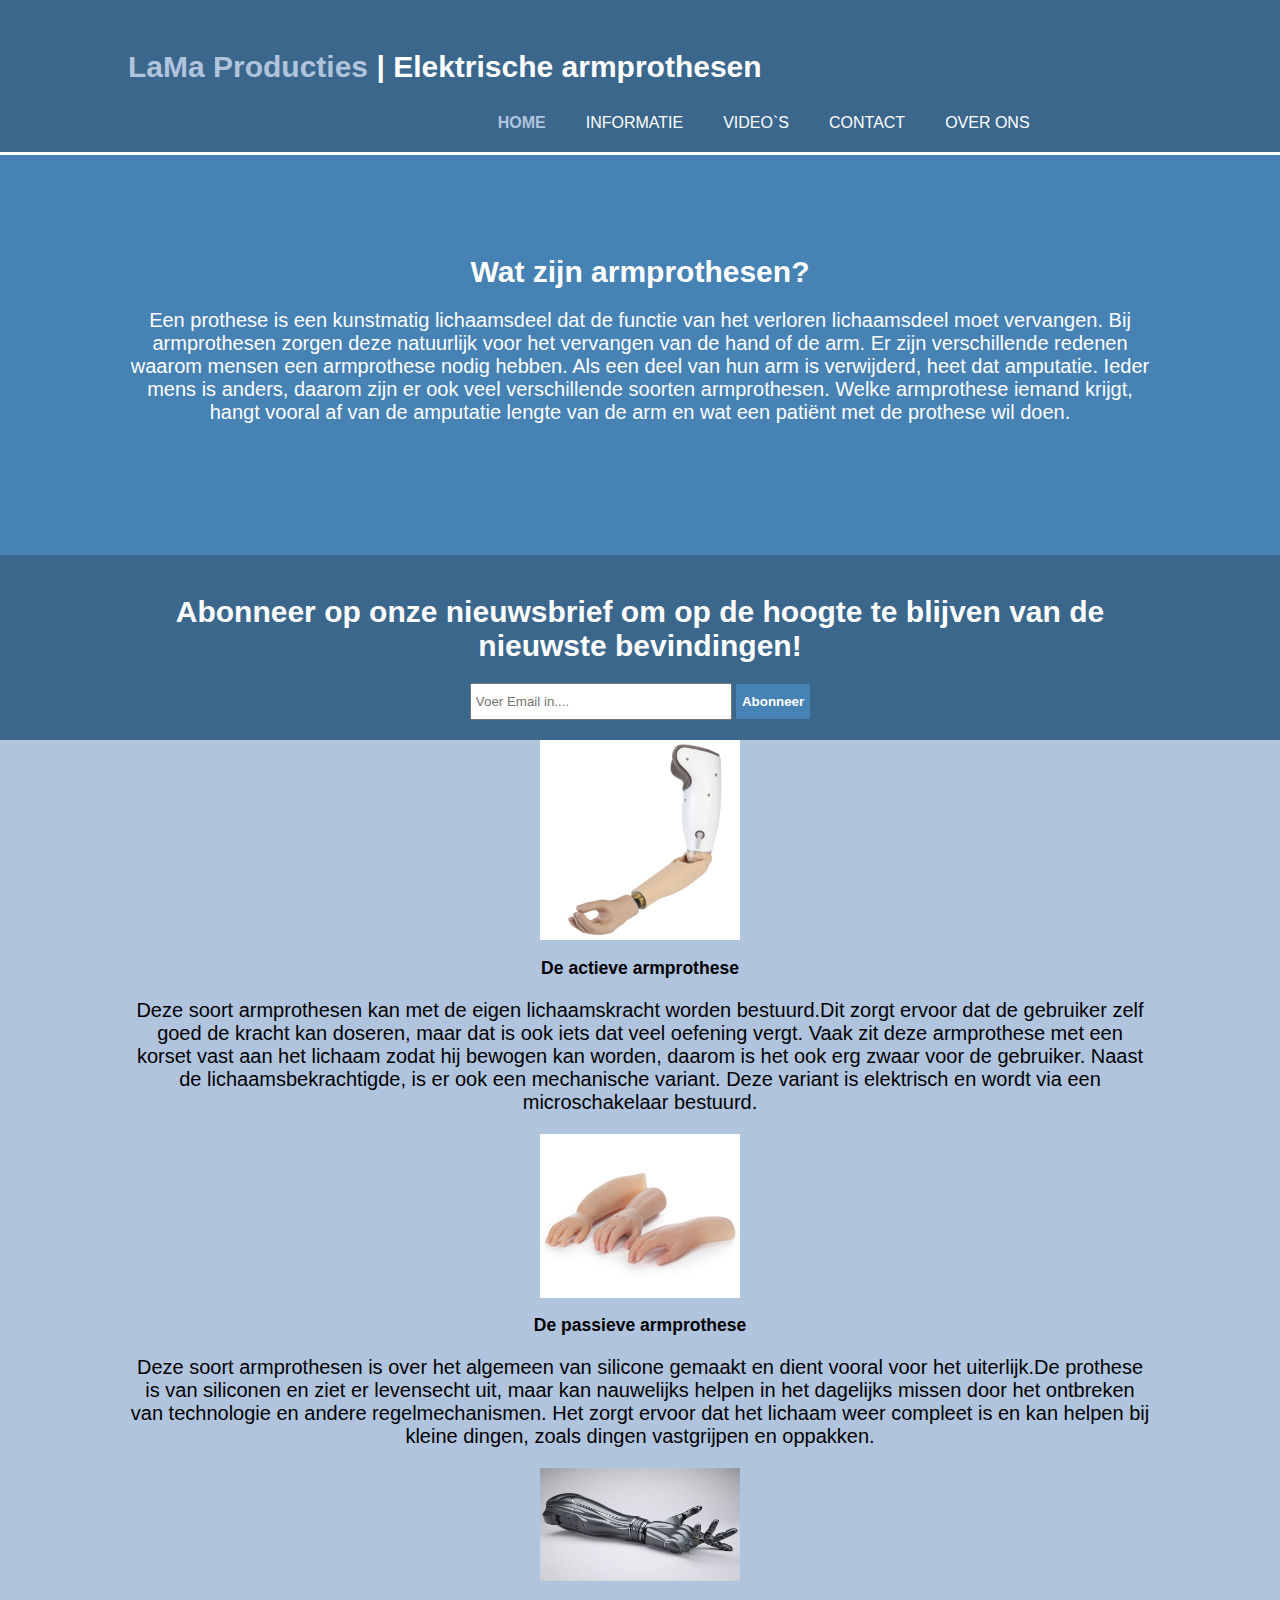
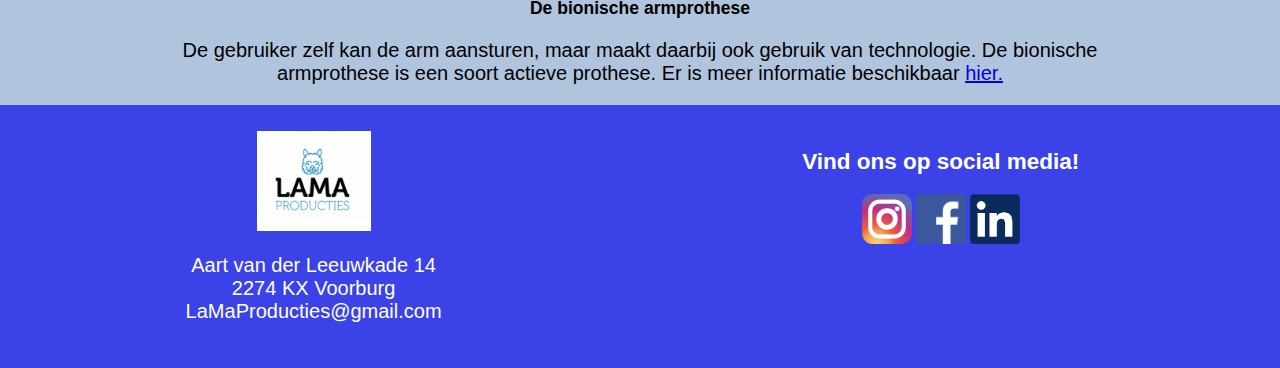
<file: index.html>
<!DOCTYPE html>
<html>

<head>
	<meta charset="utf-8">
	<meta name="viewport" content="width=device-width">
	<title>repl.it</title>
	<link href="style.css" rel="stylesheet" type="text/css" />
	<link rel='shortcut icon' type='img/png' href='img/logo.png'>

</head>

<header>
	<div class='container'>
		<div id='merk'>
			<H1><span class='highlight'>LaMa Producties </span>| Elektrische armprothesen</H1> 
     </div> 
     <div class= 'container'>
    <nav> 
    <ul>
     <li class= 'current'><a href=index.html>Home</a></li>
     <li><a href=informatie.html>Informatie</a></li>
     <li><a href=videos.html>Video`s</a></li>
     <li><a href=contact.html>Contact</a></li>
     <li><a href=overons.html>Over ons</a></li>

    </ul> 
    </nav> 
        </div> 
   
  </header> 


  <body>
    <section id='showcase'> 
     <div class= 'container'>
   <h1> Wat zijn armprothesen? </h1>
    <p>Een prothese is een kunstmatig lichaamsdeel dat de functie van het verloren lichaamsdeel moet vervangen. Bij armprothesen zorgen deze natuurlijk voor het vervangen van de hand of de arm. Er zijn verschillende redenen waarom mensen een armprothese nodig hebben. Als een deel van hun arm is verwijderd, heet dat amputatie.

   Ieder mens is anders, daarom zijn er ook veel verschillende soorten armprothesen. Welke armprothese iemand krijgt, hangt vooral af van de amputatie lengte van de arm en wat een patiënt met de prothese wil doen.
   </p>
   </div> 
   </section> 


  <section id= 'nieuwsbrief'>
     <div class= 'container'> 
     <h1>Abonneer op onze nieuwsbrief om op de hoogte te blijven van de nieuwste bevindingen!</h1>
     <form>
      <input type='email' placeholder='Voer Email in....'>
      <button type='verzend'class= 'knop_1'> Abonneer</button>
     </form>
     </div> 
  </section>

    <div class= 'container'>
     
     <div id='foto'>
     <img src='img/elektrische armprothese.png' >
     </div>
    

     <h3>De actieve armprothese</h3>
    	<p>Deze soort armprothesen kan met de eigen lichaamskracht worden bestuurd.Dit zorgt ervoor dat de gebruiker zelf goed de kracht kan doseren, maar dat is ook iets dat veel oefening vergt. Vaak zit deze armprothese met een korset vast aan het lichaam zodat hij bewogen kan worden, daarom is het ook erg zwaar voor de gebruiker. Naast de lichaamsbekrachtigde, is er ook een mechanische variant. Deze variant is elektrisch en wordt via een microschakelaar bestuurd. 
     </p>
     
     <div id='foto2'>
     <img src='img/passieve armprothese.png'>
     </div>
   

     <h3>De passieve armprothese</h3>  
     	<p>Deze soort armprothesen is over het algemeen van silicone gemaakt en dient vooral voor het uiterlijk.De prothese is van siliconen en ziet er levensecht uit, maar kan nauwelijks helpen in het dagelijks missen door het ontbreken van technologie en andere regelmechanismen. Het zorgt ervoor dat het lichaam weer compleet is en kan helpen bij kleine dingen, zoals dingen vastgrijpen en oppakken.</p>

     <div id='foto3'>
     <img  src='img/bionische arm.png'>
     </div> 
     

     <h3>De bionische armprothese</h3>
    	<p>De gebruiker zelf kan de arm aansturen, maar maakt daarbij ook gebruik van technologie. De bionische armprothese is een soort actieve prothese. Er is meer informatie beschikbaar <a href=informatie.html> hier. </a> </p>
      </div> 




  </body>

  <footer>


    <div class="ftekst">
    <div id= 'footerlogo'>
     <img src='img/logo.png'></div>
    <p>
    Aart van der Leeuwkade 14 <br>
   2274 KX Voorburg <br> LaMaProducties@gmail.com 
    </p>
    </div>

    <div class="ftekst">
    <h2>
    Vind ons op social media!
    </h2>
    
    <ul>
    <li>
    <a href="https://www.youtube.com/watch?v=dQw4w9WgXcQ'">
    <img src='img/instagram.png' /></a> 
    </li> 
    <li>
     <a href="https://www.facebook.com">
     <img src="img/facebook.png" /></a> 
    </li>
    <li>
   <a href='https://nl.linkedin.com/company/homepage'>
   <img src="img/linkedin.png" /></a>
   </li>

          
   </ul>
   </div>
   

   </footer>
</html>
</file>
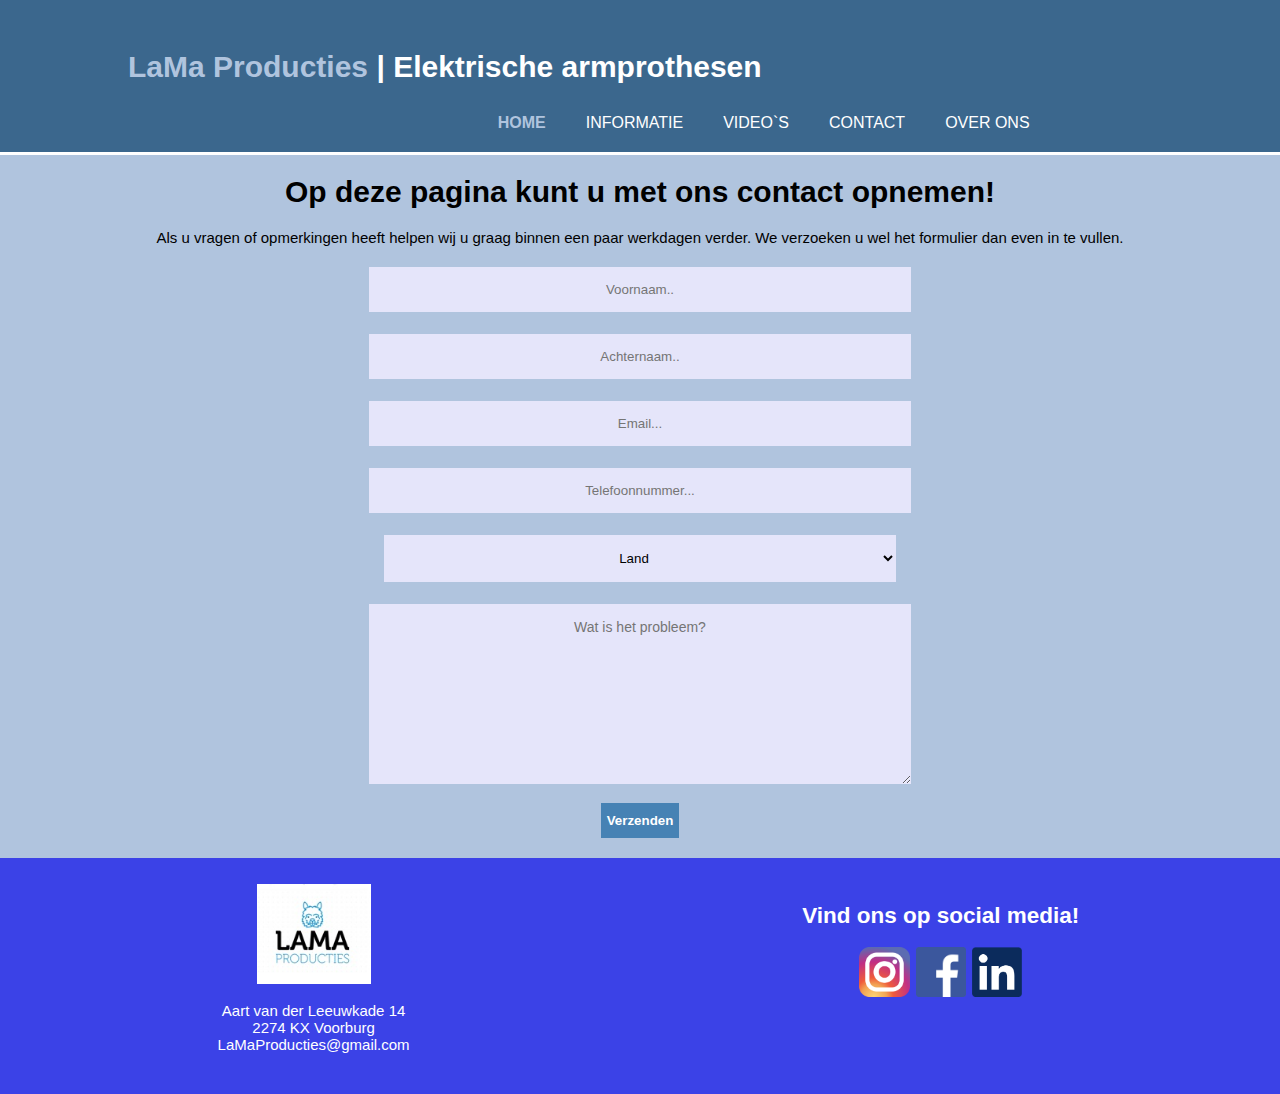
<file: contact.html>
<!DOCTYPE html>
<html>

<head>
	<meta charset="utf-8">
	<meta name="viewport" content="width=device-width">
	<title>repl.it</title>
	<link href="contact.css" rel="stylesheet" type="text/css" />
	<link rel='shortcut icon' type='img/png' href='img/logo.png'>

</head>

<header>
	<div class='container'>
		<div id='merk'>
			<H1><span class='highlight'>LaMa Producties </span>| Elektrische armprothesen</H1>
 </div>
 
    <div class= 'container'>
 <nav>
 <ul>
  <li class= 'current'><a href=index.html>Home</a></li>
  <li><a href=informatie.html>Informatie</a></li>
  <li><a href=videos.html>Video`s</a></li>
  <li><a href=contact.html>Contact</a></li>
  <li><a href=overons.html>Over ons</a></li>
</ul>
</nav>
     </div>
</header>
<body>
<h1> Op deze pagina kunt u met ons contact opnemen!</h1>
<p>Als u vragen of opmerkingen heeft helpen wij u graag binnen een paar werkdagen verder. We verzoeken u wel het formulier dan even in te vullen.</p>

<div class="container">
  <form action="action_page.php">

  
    <input type="text" id="vname" name="Voornaam" placeholder="Voornaam..">

   
    <input type="text" id="anaam" name="achternaam" placeholder="Achternaam..">


    <input type="text" id="email" name="Email" placeholder="Email...">

    <input type="text" id="tnummer" name="Telefoonnummer" placeholder="Telefoonnummer...">
    
 
    
    <select id="land" name="land"> 
      <option value="Land">Land</option>
      <option value="nederland">Nederland</option>
      <option value="duitsland">Duitsland</option>
      <option value="belgië">België</option>
      <option value="anders">Anders</option>
    </select>


   
    <textarea id="onderwerp" name="onderwerp" placeholder="Wat is het probleem?" style="height:150px"></textarea>

    <button type='verzend'class= 'knop_1'> Verzenden</button>
    </div>

  </form>

</body>

 <footer>
    <div class="ftekst">
    <div id= 'footerlogo'>
     <img src='img/logo.png'></div>
    <p>
    Aart van der Leeuwkade 14 <br>
   2274 KX Voorburg <br> LaMaProducties@gmail.com 
    </p>
    </div>
  <div class="ftekst">
    <h2>Vind ons op social media!<h2>
      
   <ul>
    <li>
    <a href="https://www.youtube.com/watch?v=dQw4w9WgXcQ'">
    <img src='img/instagram.png' /></a> 
    </li> 
    <li>
     <a href="https://www.facebook.com">
     <img src="img/facebook.png" /></a> 
     </li>
    <li>
   <a href='https://nl.linkedin.com/company/homepage'>
   <img src="img/linkedin.png" /></a>
   </li>

       
  </ul>
   </div>
         
   </footer>



</html>
</file>
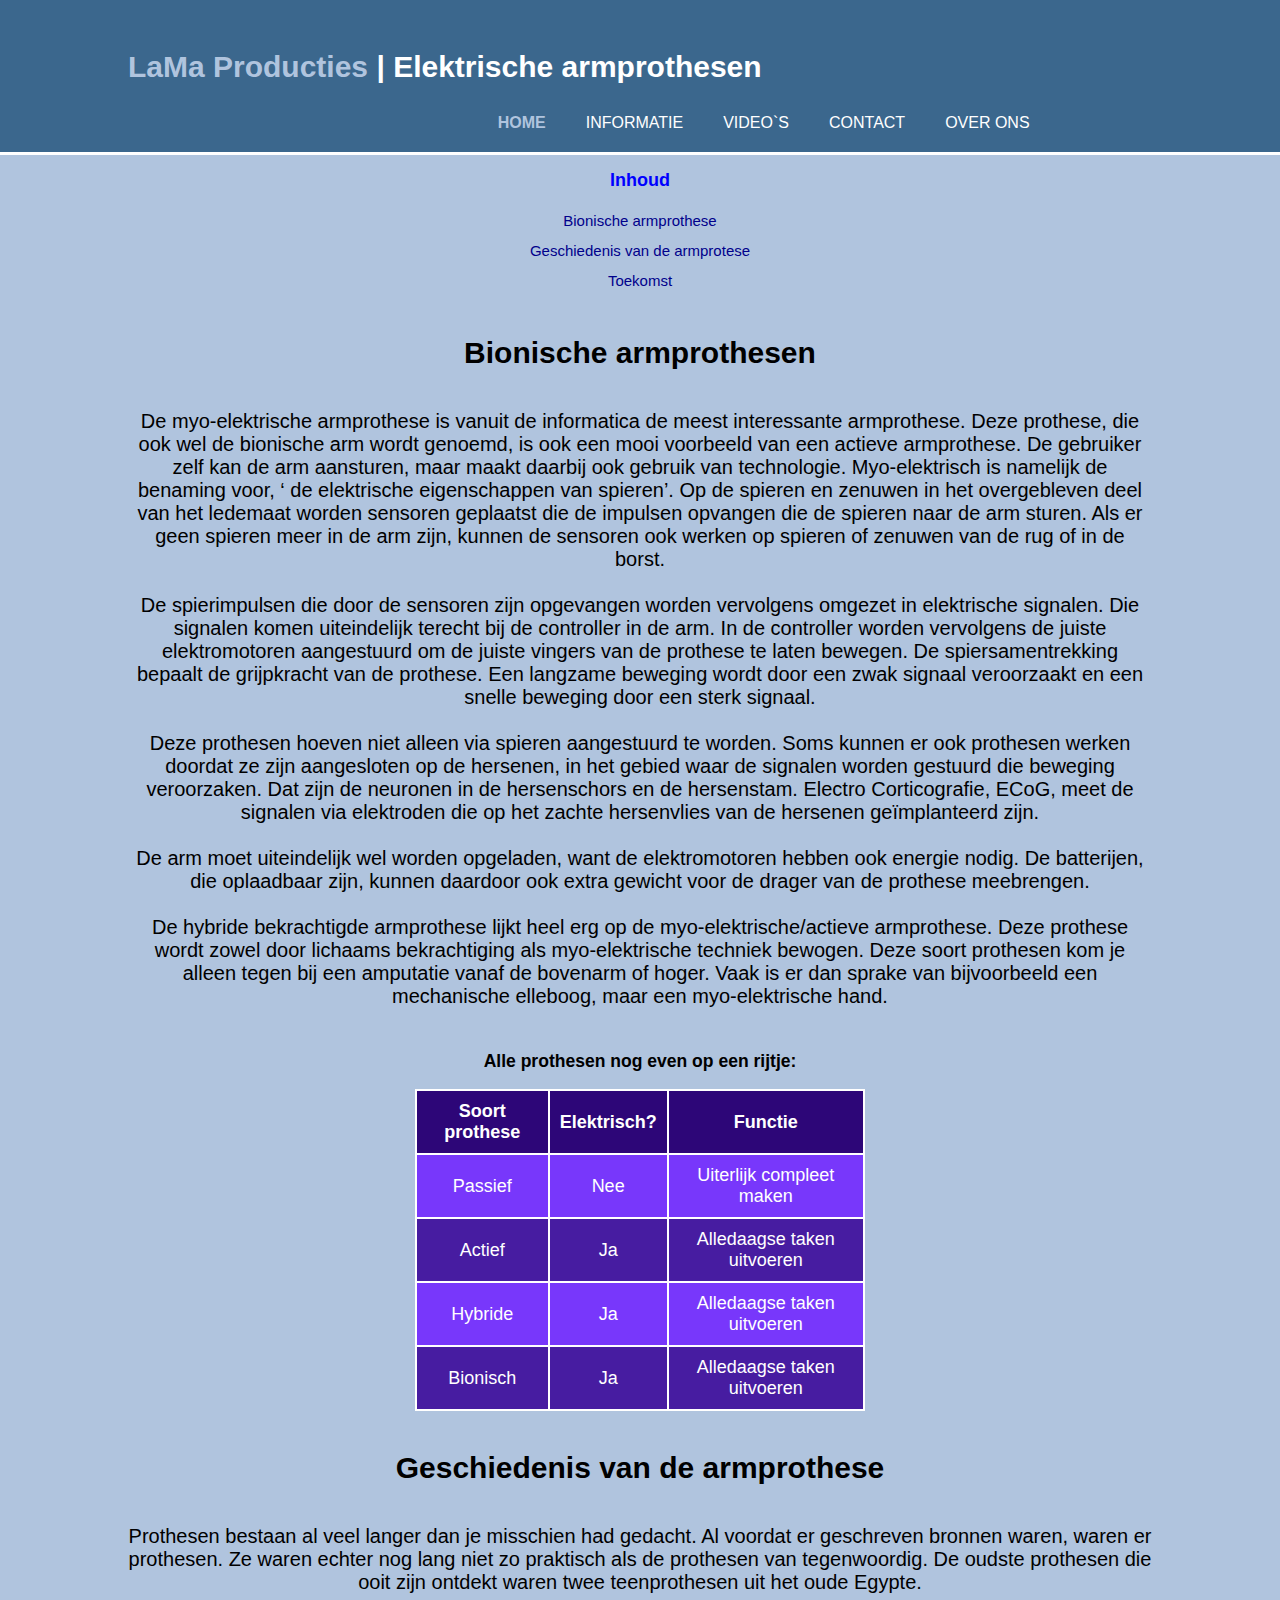
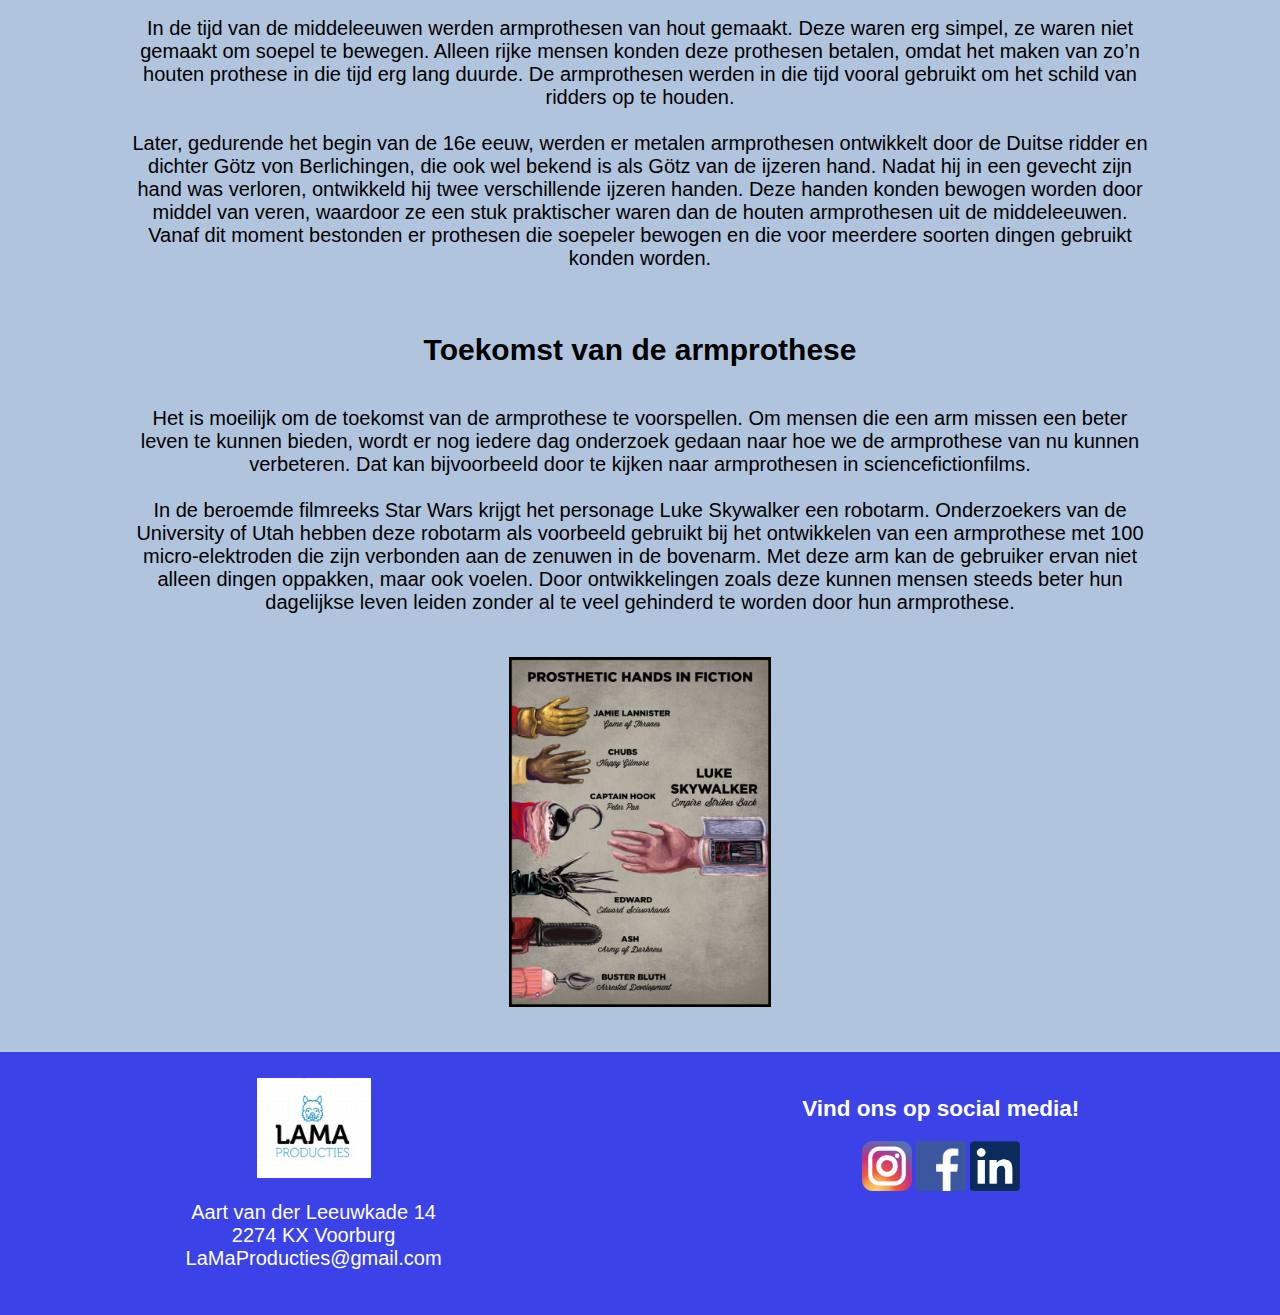
<file: informatie.html>
<!DOCTYPE html>
<html>

<head>
	<meta charset="utf-8">
	<meta name="viewport" content="width=device-width">
	<title>repl.it</title>
	<link href="informatie.css" rel="stylesheet" type="text/css" />
  <link rel='shortcut icon' type='img/png' href='img/logo.png'>

</head>

<header>
	<div class='container'>
		<div id='merk'>
			<H1><span class='highlight'>LaMa Producties </span>| Elektrische armprothesen</H1> 
     </div> 
     <div class= 'container'>
    <nav> 
    <ul>
     <li class= 'current'><a href=index.html>Home</a></li>
     <li><a href=informatie.html>Informatie</a></li>
     <li><a href=videos.html>Video`s</a></li>
     <li><a href=contact.html>Contact</a></li>
     <li><a href=overons.html>Over ons</a></li>

    </ul> 
    </nav> 
        </div> 
   
  </header>
  <nav class="page-nav">
  <h2> Inhoud </h2> 
       <ul>
         <li>
           <a href="#bionisch">Bionische armprothese</a>
         </li>
        
      
      
         <li>
           <a href="#geschiedenis">Geschiedenis van de armprotese</a>
         </li>
         <li>
           <a href="#toekomst">Toekomst</a>
         </li>
       </ul>
     </nav>


  <body>
    
  <div id='tekst'>

  <section id='tekst'>
  <div id='bionisch'> 
  <h4>Bionische armprothesen</h4>
  <p>De myo-elektrische armprothese is vanuit de informatica de meest interessante armprothese. Deze prothese, die ook wel de bionische arm wordt genoemd, is ook een mooi voorbeeld van een actieve armprothese. 
De gebruiker zelf kan de arm aansturen, maar maakt daarbij ook gebruik van technologie. Myo-elektrisch is namelijk de benaming voor, ‘ de elektrische eigenschappen  van spieren’.  Op de spieren en zenuwen in het overgebleven deel van het ledemaat worden sensoren geplaatst die de impulsen opvangen die de spieren naar de arm sturen.  Als er geen spieren meer in de arm zijn, kunnen de sensoren ook werken op spieren of zenuwen van de rug of in de borst. 
<br><br>
De spierimpulsen die door de sensoren zijn opgevangen worden vervolgens omgezet in elektrische signalen. Die signalen komen uiteindelijk terecht bij de controller in de arm. In de controller worden vervolgens de juiste elektromotoren aangestuurd om de juiste vingers van de prothese te laten bewegen.
De spiersamentrekking bepaalt de grijpkracht van de prothese. Een langzame beweging wordt door een zwak signaal veroorzaakt en een snelle beweging door een sterk signaal. 
<br><br>
Deze prothesen hoeven niet alleen via spieren aangestuurd te worden. Soms kunnen er ook prothesen werken doordat ze zijn aangesloten op de hersenen, in het gebied waar de signalen worden gestuurd die beweging veroorzaken. Dat zijn de neuronen in de hersenschors en de hersenstam. Electro Corticografie, ECoG, meet de signalen via elektroden die op het zachte hersenvlies van de hersenen geïmplanteerd zijn. 
<br><br>
De arm moet uiteindelijk wel worden opgeladen, want de elektromotoren hebben ook energie nodig. De batterijen, die oplaadbaar zijn, kunnen daardoor ook extra gewicht voor de drager van de prothese meebrengen. 
<br><br>
De hybride bekrachtigde armprothese lijkt heel erg op de myo-elektrische/actieve armprothese. Deze prothese wordt zowel door lichaams bekrachtiging als myo-elektrische techniek bewogen. Deze soort prothesen kom je alleen tegen bij een amputatie vanaf de bovenarm of hoger. Vaak is er dan sprake van bijvoorbeeld een mechanische elleboog, maar een myo-elektrische hand. <br><br>
</p>
</div> 

<h3>Alle prothesen nog even op een rijtje:</h3>
<table>
 <tr>
   <th>Soort prothese</th>
   <th>Elektrisch?</th>
   <th>Functie</th>
 </tr>
 <tr>
   <td>Passief</td>
   <td>Nee</td>
   <td>Uiterlijk compleet maken</td>
 </tr>
 <tr>
   <td>Actief</td>
   <td>Ja</td>
   <td>Alledaagse taken uitvoeren</td>
 </tr>
 <tr>
   <td>Hybride</td>
   <td>Ja</td>
   <td>Alledaagse taken uitvoeren</td>
 </tr>
 <tr>
   <td>Bionisch</td>
   <td>Ja</td>
   <td>Alledaagse taken uitvoeren</td>
 </tr>
</table> 

  <div id='geschiedenis'> 
  <h4>Geschiedenis van de armprothese</h4>
  <p>Prothesen bestaan al veel langer dan je misschien had gedacht. Al voordat er geschreven bronnen waren, waren er prothesen. Ze waren echter nog lang niet zo praktisch als de prothesen van tegenwoordig. De oudste prothesen die ooit zijn ontdekt waren twee teenprothesen uit het oude Egypte.
 <br><br>
In de tijd van de middeleeuwen werden armprothesen van hout gemaakt. Deze waren erg simpel, ze waren niet gemaakt om soepel te bewegen. Alleen rijke mensen konden deze prothesen betalen, omdat het maken van zo’n houten prothese in die tijd erg lang duurde. De armprothesen werden in die tijd vooral gebruikt om het schild van ridders op te houden.
 <br><br>

Later, gedurende het begin van de 16e eeuw, werden er metalen armprothesen ontwikkelt door de Duitse ridder en dichter Götz von Berlichingen, die ook wel bekend is als Götz van de ijzeren hand. Nadat hij in een gevecht zijn hand was verloren, ontwikkeld hij twee verschillende ijzeren handen. Deze handen konden bewogen worden door middel van veren, waardoor ze een stuk praktischer waren dan de houten armprothesen uit de middeleeuwen. Vanaf dit moment bestonden er prothesen die soepeler bewogen en die voor meerdere soorten dingen gebruikt konden worden.
 <br><br>

</p>
</div> 

  <div id='toekomst'> 
  <h4>Toekomst van de armprothese</h4>
  <p>Het is moeilijk om de toekomst van de armprothese te voorspellen. Om mensen die een arm missen een beter leven te kunnen bieden, wordt er nog iedere dag onderzoek gedaan naar hoe we de armprothese van nu kunnen verbeteren. Dat kan bijvoorbeeld door te kijken naar armprothesen in sciencefictionfilms.
 <br><br>

In de beroemde filmreeks Star Wars krijgt het personage Luke Skywalker een robotarm. Onderzoekers van de University of Utah hebben deze robotarm als voorbeeld gebruikt bij het ontwikkelen van een armprothese met 100 micro-elektroden die zijn verbonden aan de zenuwen in de bovenarm. Met deze arm kan de gebruiker ervan niet alleen dingen oppakken, maar ook voelen. Door ontwikkelingen zoals deze kunnen mensen steeds beter hun dagelijkse leven leiden zonder al te veel gehinderd te worden door hun armprothese.  
 <br><br>

</p>

<div id='foto'><img src='img/fictie armen.jpg'></div>
</div>
</div> 

  <footer>
    <div class="ftekst">
     <div id= 'footerlogo'>
     <img src='img/logo.png'>
     </div>
    <p>
    Aart van der Leeuwkade 14 <br>
   2274 KX Voorburg <br> LaMaProducties@gmail.com 
    </p>
    </div>
    <div class="ftekst">
    <h2>
    Vind ons op social media!
    </h2>
    <ul>
   <li>
    <a href="https://www.youtube.com/watch?v=dQw4w9WgXcQ'">
    <img src='img/instagram.png' /></a> 
    </li> 
    <li>
     <a href="https://www.facebook.com">
     <img src="img/facebook.png" /></a> 
    </li>
    <li>
   <a href='https://nl.linkedin.com/company/homepage'>
   <img src="img/linkedin.png" /></a>
   </li>  
   </ul>
   </div>
         
   </footer>

  </body> 
</html>
</file>
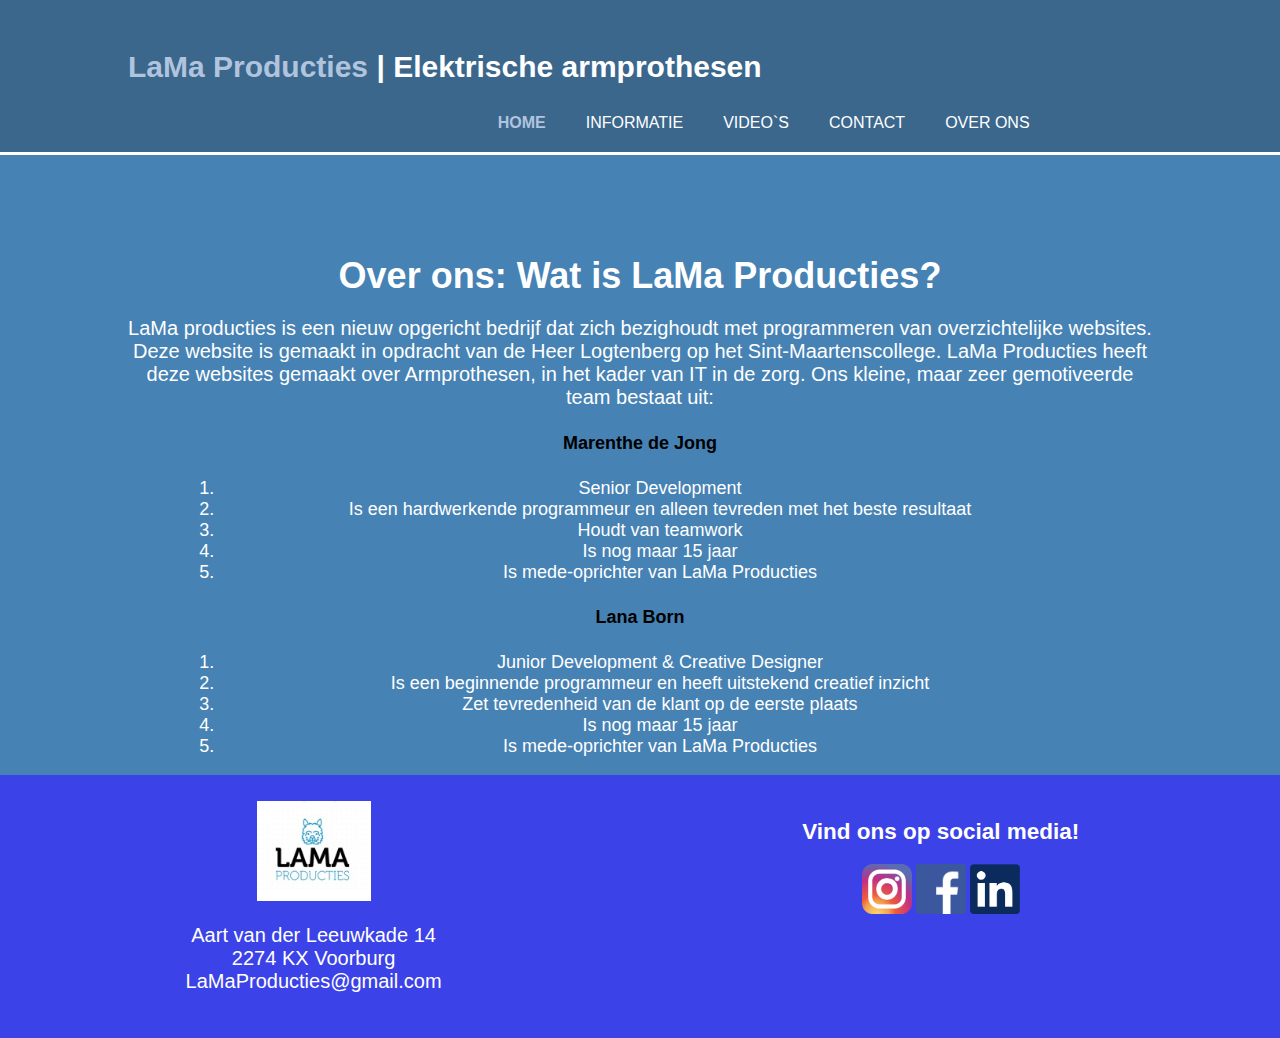
<file: overons.html>
<!DOCTYPE html>
<html>

<head>
	<meta charset="utf-8">
	<meta name="viewport" content="width=device-width">
	<title>repl.it</title>
	<link href="overons.css" rel="stylesheet" type="text/css" />
	<link rel='shortcut icon' type='img/png' href='img/logo.png'>

</head>

<header>
	<div class='container'>
		<div id='merk'>
			<H1><span class='highlight'>LaMa Producties </span>| Elektrische armprothesen</H1>
  </div> 

    <div class= 'container'>
  <nav> 
  <ul>
   <li class= 'current'><a href=index.html>Home</a></li>
   <li><a href=informatie.html>Informatie</a></li>
   <li><a href=videos.html>Video`s</a></li>
   <li><a href=contact.html>Contact</a></li>
   <li><a href=overons.html>Over ons</a></li>
 </ul> 
 </nav> 
  </div> 
</header>

<body>
  <section id= 'showcase2'>
  <div class ='tekst1'> 
  <h1> Over ons: Wat is LaMa Producties? </h1>
  <p> LaMa producties is een nieuw opgericht bedrijf dat zich bezighoudt met programmeren van overzichtelijke websites. Deze website is gemaakt in opdracht van de Heer Logtenberg op het Sint-Maartenscollege. LaMa Producties heeft deze websites gemaakt over Armprothesen, in het kader van IT in de zorg. Ons kleine, maar zeer gemotiveerde team bestaat uit:</p>

<div class='Marenthe'>
<h4>Marenthe de Jong</h4>
<ol>
<li>Senior Development</li>
<li>Is een hardwerkende programmeur en alleen tevreden met het beste resultaat</li>
<li>Houdt van teamwork</li>
<li>Is nog maar 15 jaar</li>
<li>Is mede-oprichter van LaMa Producties</li>
</ol>
</div>

<div class='Lana'>
<h4>Lana Born</h4>
<ol>
<li>Junior Development & Creative Designer</li>
<li>Is een beginnende programmeur en heeft uitstekend creatief inzicht</li>
<li>Zet tevredenheid van de klant op de eerste plaats</li>
<li>Is nog maar 15 jaar</li>
<li>Is mede-oprichter van LaMa Producties</li>
</ol>
</div>

  </div>

  </section> 
  
</body>

 <footer>
    <div class="ftekst">
     <div id= 'footerlogo'>
     <img src='img/logo.png'>
     </div>
    <p>
    Aart van der Leeuwkade 14 <br>
   2274 KX Voorburg <br> LaMaProducties@gmail.com 
    </p>
    </div>
    <div class="ftekst">
    <h2>
    Vind ons op social media!
    </h2>
    <ul>
    <li>
    <a href="https://www.youtube.com/watch?v=dQw4w9WgXcQ'">
    <img src='img/instagram.png' /></a> 
    </li> 
    <li>
     <a href="https://www.facebook.com">
     <img src="img/facebook.png" /></a> 
    </li>
    <li>
   <a href='https://nl.linkedin.com/company/homepage'>
   <img src="img/linkedin.png" /></a>
   </li>       
   </ul>
   </div>

   </footer>

</html>
</file>
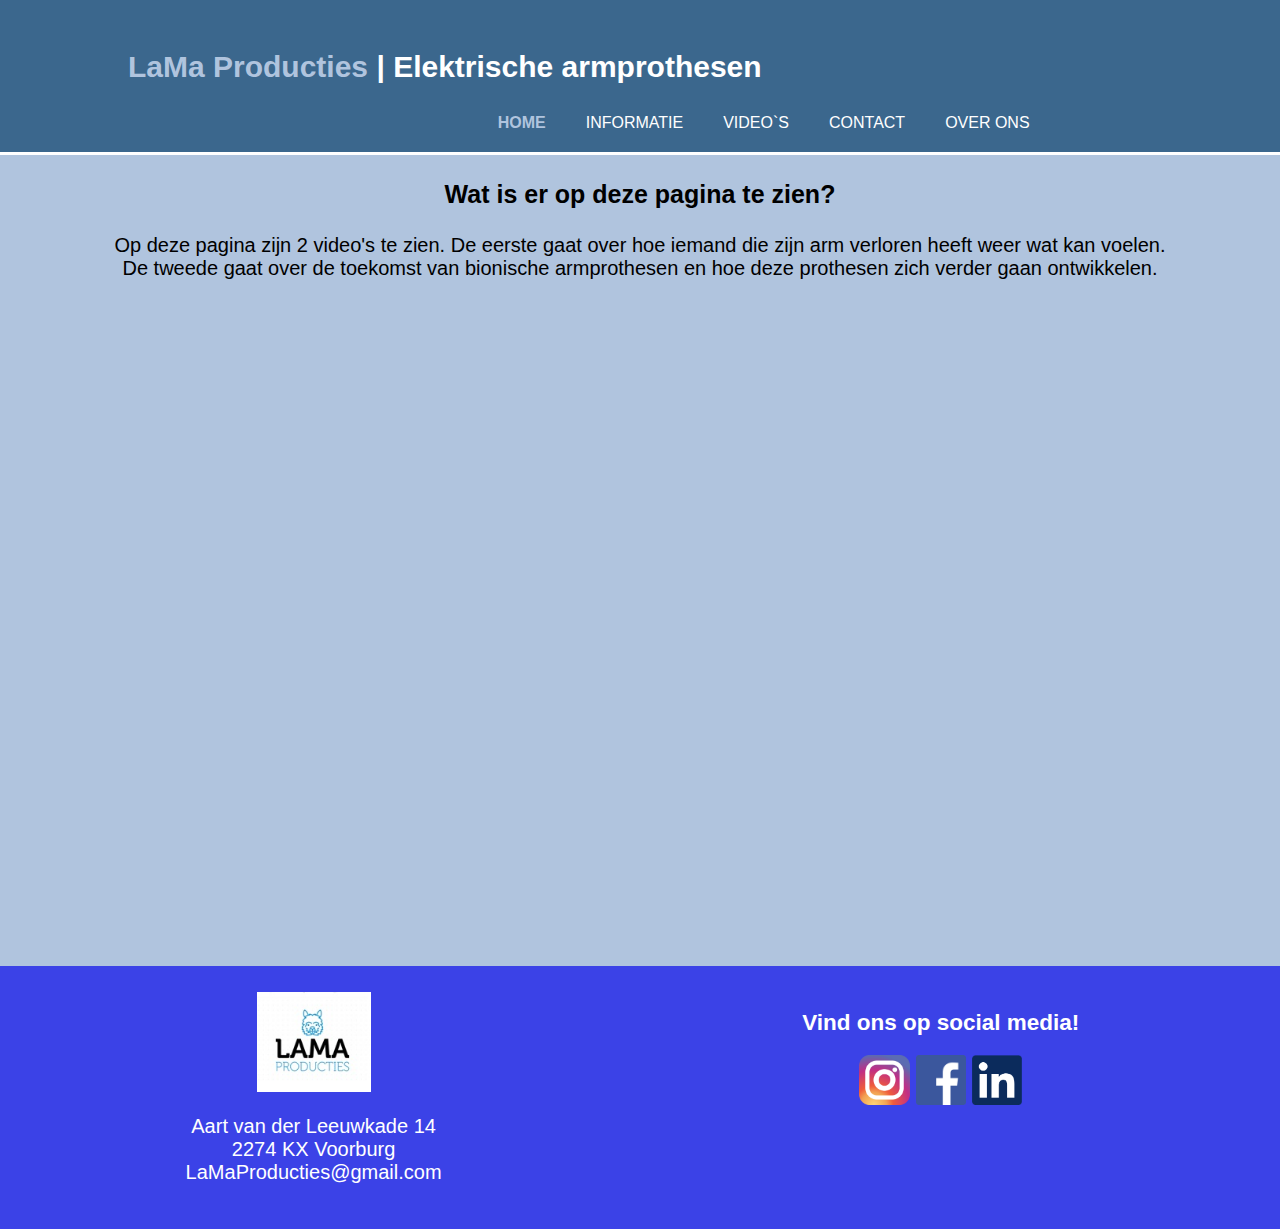
<file: videos.html>
<!DOCTYPE html>
<html>

<head>
	<meta charset="utf-8">
	<meta name="viewport" content="width=device-width">
	<title>repl.it</title>
	<link href="videos.css" rel="stylesheet" type="text/css" />
	<link rel='shortcut icon' type='img/png' href='img/logo.png'>

</head>

<header>
	<div class='container'>
		<div id='merk'>
			<H1><span class='highlight'>LaMa Producties </span>| Elektrische armprothesen</H1> 
  </div> 
  <div class= 'container'>
  <nav> 
  <ul>
     <li class= 'current'><a href=index.html>Home</a></li>
     <li><a href=informatie.html>Informatie</a></li>
     <li><a href=videos.html>Video`s</a></li>
     <li><a href=contact.html>Contact</a></li>
     <li><a href=overons.html>Over ons</a></li>
  </ul> 
  </nav> 
  </div> 
   
  </header> 

<h3> Wat is er op deze pagina te zien? </h3>
<p>Op deze pagina zijn 2 video's te zien. De eerste gaat over hoe iemand die zijn arm verloren heeft weer wat kan voelen. <br> De tweede gaat over de toekomst van bionische armprothesen en hoe deze prothesen zich verder gaan ontwikkelen.</p>


<div class='iframe-container'>
<iframe width="560" height="315" src="https://www.youtube.com/embed/ikCQ83PBmSY" frameborder="0" allow="accelerometer; autoplay; encrypted-media; gyroscope; picture-in-picture" allowfullscreen></iframe>
</div>

<div class='iframe-container'>
  <iframe width="560" height="315" src="https://www.youtube.com/embed/GgTwa3CPrIE" frameborder="0" allow="accelerometer; autoplay; encrypted-media; gyroscope; picture-in-picture" allowfullscreen></iframe>
</div>



 <footer>
    <div class="ftekst">
     <div id= 'footerlogo'>
     <img src='img/logo.png'>
     </div>
    <p>
    Aart van der Leeuwkade 14 <br>
   2274 KX Voorburg <br> LaMaProducties@gmail.com 
    </p>
    </div>
    <div class="ftekst">
    <h2>
    Vind ons op social media!
    <h2>
    <ul>
    <li>
    <a href="https://www.youtube.com/watch?v=dQw4w9WgXcQ'">
    <img src='img/instagram.png' /></a> 
    </li> 
    <li>
     <a href="https://www.facebook.com">
     <img src="img/facebook.png" /></a> 
    </li>
    <li>
   <a href='https://nl.linkedin.com/company/homepage'>
   <img src="img/linkedin.png" /></a>
   </li>
          
   </ul>
   </div>
         
   </footer>

</html>
</file>
<file: style.css>
body{
 font-family: Arial, sans-serif;
 font-size: 15px;
 line-height: 1,5;
 padding:0;
 margin: auto;
 background-color: lightsteelblue; 
 text-align: center; 
 
}

/*global*/
.container{
 width: 80%;
 margin:auto;
 overflow: hidden;
}

/*Header**/
header{
background:  rgb(59, 103, 141);
color: #ffffff;
padding-top: 30px;
min-height: 70px;
border-bottom: #ffffff 3px solid;
}

header a{
color: #ffffff;
text-decoration: none;
text-transform: uppercase;
font-size: 16px;
}

header ul{
 margin: 0;
 padding: 0;
}

header li {
 float: left;
 display: inline;
 padding: 0 20px 0 20px;
}

header #merk {
float: left;
}
 
header #merk {
 margin: 0;
}
 
header nav{
 float: right;
 margin-top: 10px;
 margin-bottom: 20px; 
}

header .highlight, header .current a{
 color: lightsteelblue;
 font-weight: bold;
}
 
header a:hover{
 color:black;
 font-weight: bold;
}

/*showcase**/
#showcase{
min-height: 400px;
background-color: steelblue; 
text-align: center;
color: #ffffff;
}

#showcase H1{
 margin-top: 100px;
 front-size: 55px;
 margin-bottom: 10px;
}
 
#showcase p {
 font-size: 20px;
}

#nieuwsbrief {
  text-align: center; 
  color: #ffffff; 
  background: rgb(59, 103, 141);  
  padding: 20px; 
}
 
 #nieuwsbrief input{
 height: 25px;
 width: 250px;
 padding: 4px;
}

.knop_1{
 height: 35px;
 background: steelblue;
 border: none;
 color: #ffffff;
 font-weight: bold;
}

#foto img, #foto2 img{
 display: block;
 max-width: 100%;
 max-height: 100%;
 margin-left: auto;
 margin-right: auto;
 hight: 10px;
 width:200px;
}
 
#foto3 img{
 display: block;
 max-width: 100%;
 max-height: 100%;
 margin-left: auto;
 margin-right: auto;
 hight: 25px;
 width:200px;
}

p{
  font-size: 20px; 
}

#footerlogo img{
height: 100px; 
}

footer ul li {
 list-style-type: none;
 margin: 0;
 padding: 0;
 display: inline;
}

.ftekst {
   width: 45%;
   float: left;
   margin: 2% 2%;
   text-align: center;
 }

footer {
 width: 100%;
 background: rgba(0, 0, 235, 0.664);
 overflow: hidden;
}
 
footer p,
h2 {
 color: #ffffff;
}

ul {
 list-style-type: circle;
 margin: 0;
 padding: 0;
 display: inline;
 
}
 
ul li img {
 height: 50px;
}

@media (max-width: 400px){
 ul li img {
 height: 40px ;
 }

@media (max-width: 400px){
 #footerlogo img {
 height: 80px ;
 }
</file>
<file: contact.css>
body{
 font-family: Arial, sans-serif;
 font-size: 15px;
 line-height: 1,5;
 padding:0;
 margin: auto;
 background-color: lightsteelblue; 
 text-align: center; 
 
}

header{
background:  rgb(59, 103, 141);
color: #ffffff;
padding-top: 30px;
min-height: 70px;
border-bottom: #ffffff 3px solid;
}

header .highlight, header .current a{
 color: lightsteelblue;
 font-weight: bold;
}

header #merk {
float: left;
}
 
header #merk {
 margin: 0;
}

.container{
 width: 80%;
 margin:auto;
 overflow: hidden;
}

header a{
color: #ffffff;
text-decoration: none;
text-transform: uppercase;
font-size: 16px;
}

header ul{
 margin: 0;
 padding: 0;
}

header li {
 float: left;
 display: inline;
 padding: 0 20px 0 20px;
}

header nav{
 float: right;
 margin-top: 10px;
 margin-bottom: 20px; 
}

header a:hover{
 color:black;
 font-weight: bold;
}

input[type=text], select, textarea{
 width: 50%;
 padding: 15px;
 border: none;
 background: rgb(229, 229, 250);
 text-align: center;
 margin-top: 6px;
 margin-bottom: 16px;
}
 
textarea{
height: 100px;
font-family: arial; 
font-size: 14px; 
}

.knop_1{
height: 35px;
background: steelblue;
border: none;
color: #ffffff;
font-weight: bold;
display: block;
margin: auto;
margin-bottom: 20px;
}

#footerlogo img{
height: 100px; 
}

footer ul li {
 list-style-type: none;
 margin: 0;
 padding: 0;
 display: inline;
}

.ftekst {
   width: 45%;
   float: left;
   margin: 2% 2%;
   text-align: center;
 }

footer {
 width: 100%;
 background: rgba(0, 0, 235, 0.664);
 overflow: hidden;
}
 
footer p,
h2 {
 color: #ffffff;
}

ul {
 list-style-type: circle;
 margin: 0;
 padding: 0;
 display: inline;
}
 
ul li img {
 height: 50px;
}

@media (max-width: 400px){
 ul li img {
 height: 40px ;
 }

@media (max-width: 400px){
 #footerlogo img {
 height: 80px ;
 }
</file>
<file: informatie.css>
body{
 font-family: Arial, sans-serif;
 font-size: 15px;
 line-height: 1,5;
 padding:0;
 margin: auto;
 background-color: lightsteelblue; 
 text-align: center; 
 
}

header{
background:  rgb(59, 103, 141);
color: #ffffff;
padding-top: 30px;
min-height: 70px;
border-bottom: #ffffff 3px solid;
}

header .highlight, header .current a{
 color: lightsteelblue;
 font-weight: bold;
}

header #merk {
float: left;
}
 
header #merk {
 margin: 0;
}

.container{
 width: 80%;
 margin:auto;
 overflow: hidden;
}

header a{
color: #ffffff;
text-decoration: none;
text-transform: uppercase;
font-size: 16px;
}

header ul{
 margin: 0;
 padding: 0;
}

header li {
 float: left;
 display: inline;
 padding: 0 20px 0 20px;
}

header nav{
 float: right;
 margin-top: 10px;
 margin-bottom: 20px; 
}

header a:hover{
 color:black;
 font-weight: bold;
}

#bionisch, #geschiedenis, #toekomst{
 font-size: 20px;
 text-align: center;
 margin: auto; 
 width: 80%
 
 }

table{
  width: 450px;
  border-spacing: 10px;
  margin: auto;
  border-collapse: collapse;
}

table, th, td{
 border: 2px solid white;
 font-size: 18px;
 color: white;
}

th{
 text-align: center;
 background-color: #2a0372dc;
}
 
th, td{
 padding: 10px;
}

tr:nth-child(even) {
 background-color: #6f21ffdc ;
 }
 
tr:nth-child(odd) {
 background-color: #360197dc;
 }
 

.page-nav ul {
   list-style-type: none;
   padding: 0;
   display: inline; 
 }
 
   .page-nav ul li {
     transition: all 200ms ease;
     position: relative;
     line-height: 200%;
    
   }

.page-nav ul li:hover {
      left: 4px;
   
    }
     .page-nav a{
       color: darkblue;
       text-decoration: none;
        font-size: 15px;
     }
       .page-nav h2{
         font-size: 18px;
         color: blue;
       }

p{
  font-size: 20px; 
}

h4{
  font-size: 30px; 
}

#foto img{
height: 350px; 
margin-bottom: 40px; 
margin-top: auto; 
}

#footerlogo img{
height: 100px; 
}

footer ul li {
 list-style-type: none;
 margin: 0;
 padding: 0;
 display: inline;
}

.ftekst {
   width: 45%;
   float: left;
   margin: 2% 2%;
   text-align: center;
 }

footer {
 width: 100%;
 background: rgba(0, 0, 235, 0.664);
 overflow: hidden;
}
 
footer p, h2 {
 color: #ffffff;
}

ul {
 list-style-type: circle;
 margin: 0;
 padding: 0;
 display: inline;
}
 
ul li img {
 height: 50px;
}

@media (max-width: 400px){
.page-nav{
  display: none;
  }

@media (max-width: 400px){
 ul li img {
  height: 40px ;
 }

@media (max-width: 400px){
 table {
 width: 50% ;
 }


@media (max-width: 400px){
 #foto img {
 height: 200px; 
 margin-bottom: 20px; 
 margin-top: auto; 
 }

 @media (max-width: 400px){
h4{
  font-size: 20px; 
}

@media (max-width: 400px){
 p{
  font-size: 15px; 
}
</file>
<file: overons.css>
body{
 font-family: Arial, sans-serif;
 font-size: 15px;
 line-height: 1,5;
 padding:0;
 margin: auto;
 background-color: lightsteelblue; 
 text-align: center; 
 
}

header{
background:  rgb(59, 103, 141);
color: #ffffff;
padding-top: 30px;
min-height: 70px;
border-bottom: #ffffff 3px solid;
}

header .highlight, header .current a{
 color: lightsteelblue;
 font-weight: bold;
}

header #merk {
float: left;
}
 
header #merk {
 margin: 0;
}

.container{
 width: 80%;
 margin:auto;
 overflow: hidden;
}

header a{
color: #ffffff;
text-decoration: none;
text-transform: uppercase;
font-size: 16px;
}

header ul{
 margin: 0;
 padding: 0;
}

header li {
 float: left;
 display: inline;
 padding: 0 20px 0 20px;
}

header nav{
 float: right;
 margin-top: 10px;
 margin-bottom: 20px; 
}

header a:hover{
 color:black;
 font-weight: bold;
}

#showcase2{
min-height: 300px;
text-align: center;
color: #ffffff;
background-color: steelblue; 
}

#showcase2 H1{
 margin-top: 100px;
 front-size: 55px;
 margin-bottom: 10px;
}

.tekst1{
 width: 80%;
 margin:auto;
 overflow: hidden;
 font-size: 18px; 
}

.Marenthe, .Lana{
width: 90%; 
margin: auto; 
}


h4{
color: black 
}

p{
  font-size: 20px; 
}

#footerlogo img{
height: 100px; 
}

footer ul li {
 list-style-type: none;
 margin: 0;
 padding: 0;
 display: inline;
}

.ftekst {
   width: 45%;
   float: left;
   margin: 2% 2%;
   text-align: center;
 }

footer {
 width: 100%;
 background: rgba(0, 0, 235, 0.664);
 overflow: hidden;
}
 
footer p,
h2 {
 color: #ffffff;
}

ul {
 list-style-type: circle;
 margin: 0;
 padding: 0;
 display: inline;
}
 
ul li img {
 height: 50px;
}

@media (max-width: 400px){
 ul li img {
 height: 40px ;
 }

@media (max-width: 400px){
 #footerlogo img {
 height: 80px ;
 }
 
@media (max-width: 400px){
.Lana, .Marenthe {
 font-size: 15px;
 width: 100%; 
}
</file>
<file: videos.css>
body{
 font-family: Arial, sans-serif;
 font-size: 15px;
 line-height: 1,5;
 padding:0;
 margin: auto;
 background-color: lightsteelblue; 
 text-align: center; 
 
}

header{
background:  rgb(59, 103, 141);
color: #ffffff;
padding-top: 30px;
min-height: 70px;
border-bottom: #ffffff 3px solid;
}

header .highlight, header .current a{
 color: lightsteelblue;
 font-weight: bold;
}

header #merk {
float: left;
}
 
header #merk {
 margin: 0;
}

.container{
 width: 80%;
 margin:auto;
 overflow: hidden;
}

header a{
color: #ffffff;
text-decoration: none;
text-transform: uppercase;
font-size: 16px;
}

header ul{
 margin: 0;
 padding: 0;
}

header li {
 float: left;
 display: inline;
 padding: 0 20px 0 20px;
}

header nav{
 float: right;
 margin-top: 10px;
 margin-bottom: 20px; 
}

header a:hover{
 color:black;
 font-weight: bold;
}

p{
  font-size: 20px; 
}

h3{
  font-size: 25px; 
}

.iframe-container{
  margin-bottom: 15px; 
}

#footerlogo img{
height: 100px; 
}

footer ul li {
 list-style-type: none;
 margin: 0;
 padding: 0;
 display: inline;
}

.ftekst {
   width: 45%;
   float: left;
   margin: 2% 2%;
   text-align: center;
 }

footer {
 width: 100%;
 background: rgba(0, 0, 235, 0.664);
 overflow: hidden;
}
 
footer p,
h2 {
 color: #ffffff;
}

ul {
 list-style-type: circle;
 margin: 0;
 padding: 0;
 display: inline;
}
 
ul li img {
 height: 50px;
}

@media (max-width: 400px){
h3{
  font-size: 20px; 
}

@media (max-width: 400px){
 p{
  font-size: 15px; 
}

@media (max-width: 400px){
 ul li img {
 height: 40px ;
 }

@media(max-width: 560px){
  .iframe-container{
  position: relative;
  width: 100%;
  padding-bottom: 56.25%; 
  height: 0;
  margin-bottom: 10px; 
 
}
@media(max-width: 560px){
  .iframe-container iframe{
  position: absolute;
  top:0;
  left: 0;
  width: 100%;
  height: 100%;
}

@media (max-width: 400px){
 #footerlogo img {
 height: 80px ;
 }
</file>
